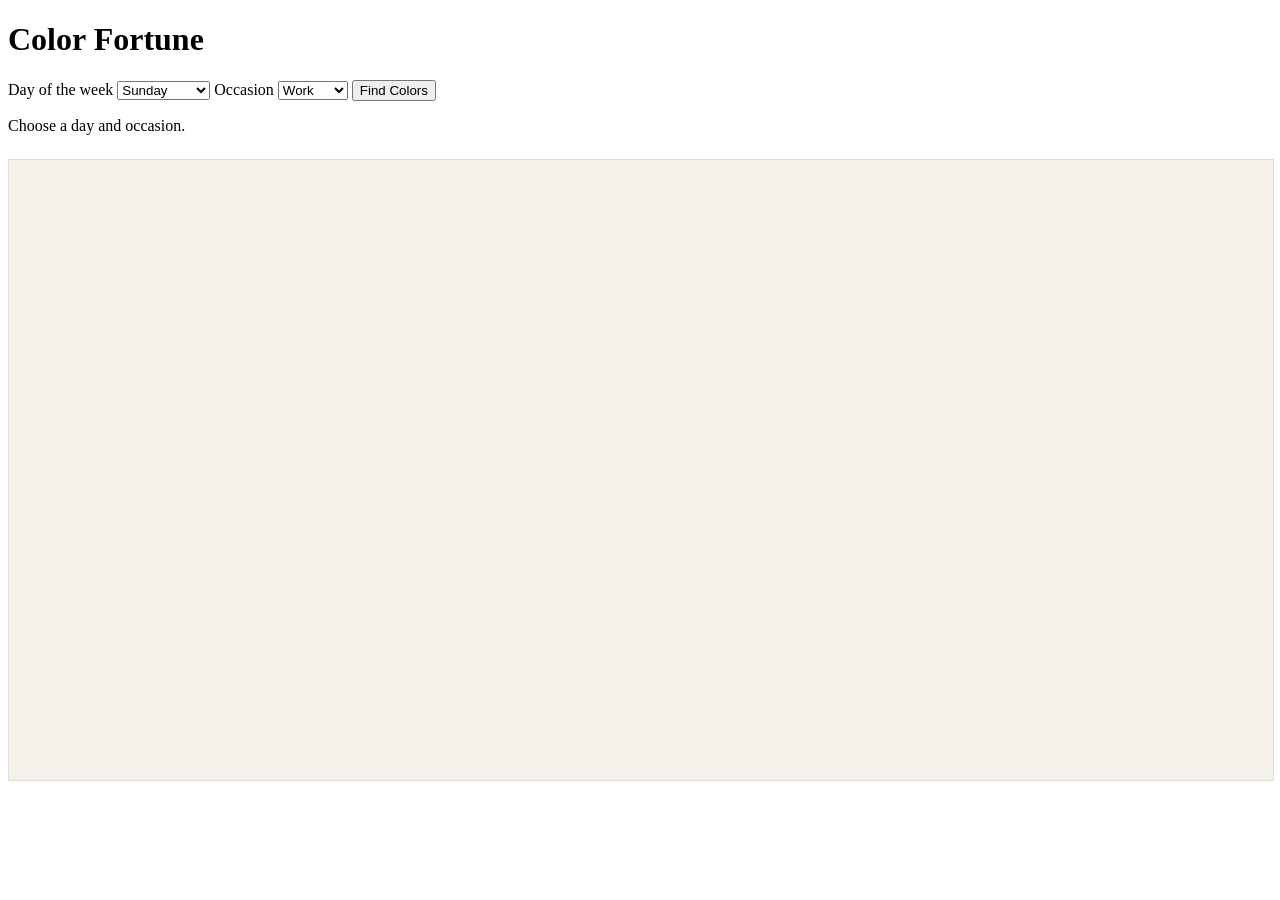
<file: index.html>
<!DOCTYPE html>
<html>
<head>
  <title>Divination Coloration</title>
  <link rel="stylesheet" href="style.css">
</head>

<body>
  <h1>Color Fortune</h1>

  <label>Day of the week</label>
  <select id="daySelect">
    <option value="sunday">Sunday</option>
    <option value="monday">Monday</option>
    <option value="tuesday">Tuesday</option>
    <option value="wednesday">Wednesday</option>
    <option value="thursday">Thursday</option>
    <option value="friday">Friday</option>
    <option value="saturday">Saturday</option>
  </select>

  <label>Occasion</label>
  <select id="fortuneSelect">
    <option value="work">Work</option>
    <option value="money">Money</option>
    <option value="love">Love</option>
    <option value="family">Family</option>
    <option value="health">Health</option>
    <option value="luck">Luck</option>
    <option value="travel">Travel</option>
    <option value="unlucky">Unlucky</option>
  </select>

  <button id="searchButton">Find Colors</button>

  <p id="status">Choose a day and occasion.</p>

  <div id="colorResults"></div>
  <div id="outfitResults"></div>

  <script src="script.js"></script>
</body>
</html>
</file>
<file: style.css>
#outfitResults {
  position: relative;
  width: 100%;
  height: 620px;
  margin-top: 24px;
  border: 1px solid #ddd;
  background: #f5f0ea;
  overflow: hidden;
}

.outfit-card {
  position: absolute;
  width: 260px;
  background: white;
  border: 1px solid #ddd;
  padding: 10px;
  cursor: grab;
  user-select: none;
}

.outfit-card:active {
  cursor: grabbing;
}

.outfit-card img {
  width: 100%;
  height: auto;
  display: block;
}
</file>
